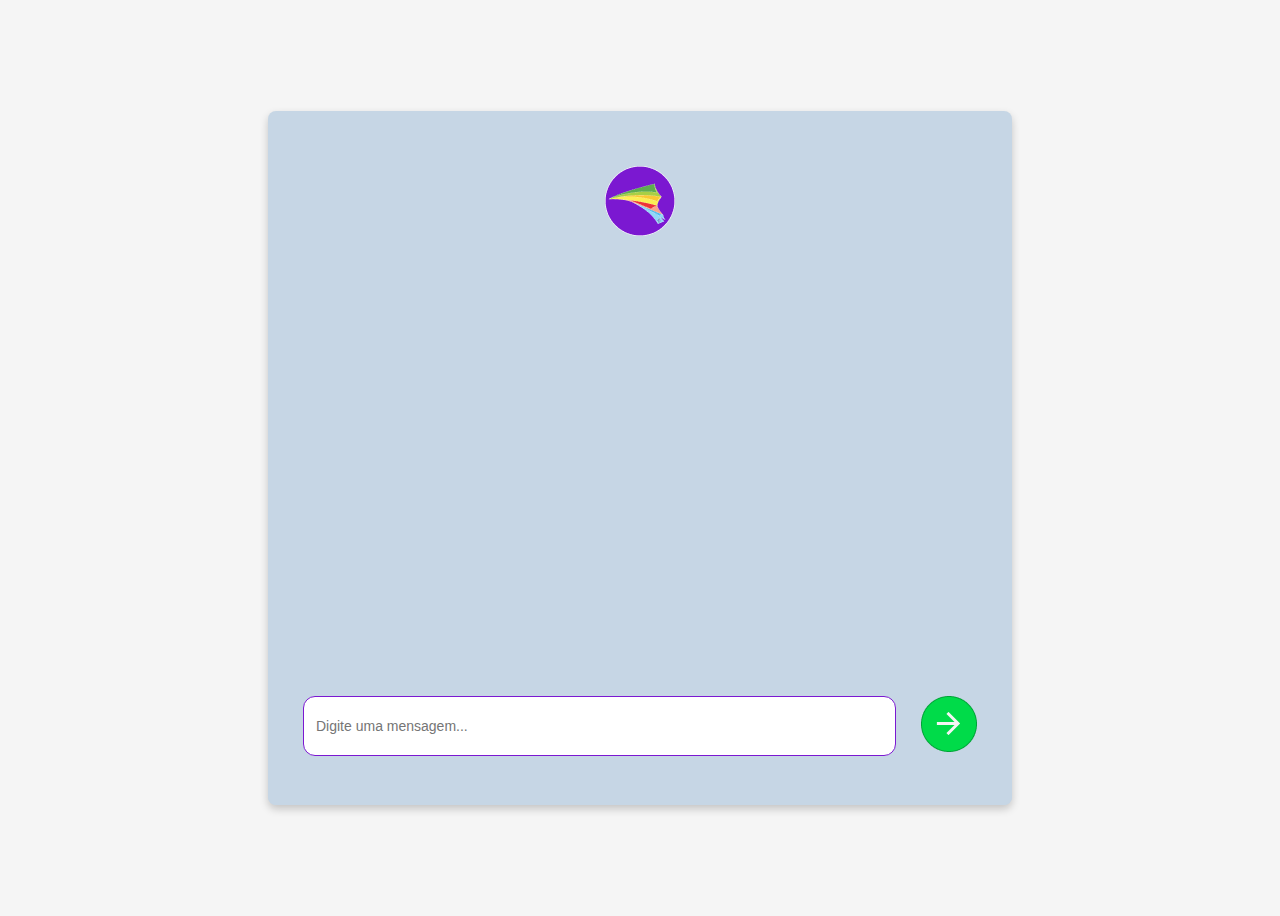
<file: tela_chatbot/index.html>
<!DOCTYPE html>
<html lang="pt-br">
  <head>
    <meta charset="UTF-8" />
    <meta
      name="viewport"
      content="width=device-width, 
    initial-scale=1.0"
    />
    <link rel="stylesheet" href="style.css" />
    <title>Chatbot</title>
  </head>
  <body>
    <div class="chat-container">
      <img src="Logo.png" alt="Logo do Chatbot" class="chat-logo" />
      <div class="chat-box" id="chatBox"></div>
      <div class="input-container">
        <input
          type="text"
          id="userInput"
          placeholder="Digite uma mensagem..."
        />
        <div onclick="sendMessage()" class="button">
          <img src="Frame 6.png" alt="botão enviar mensagem" />
        </div>
      </div>
    </div>
    <script src="script.js"></script>
  </body>
</html>
</file>
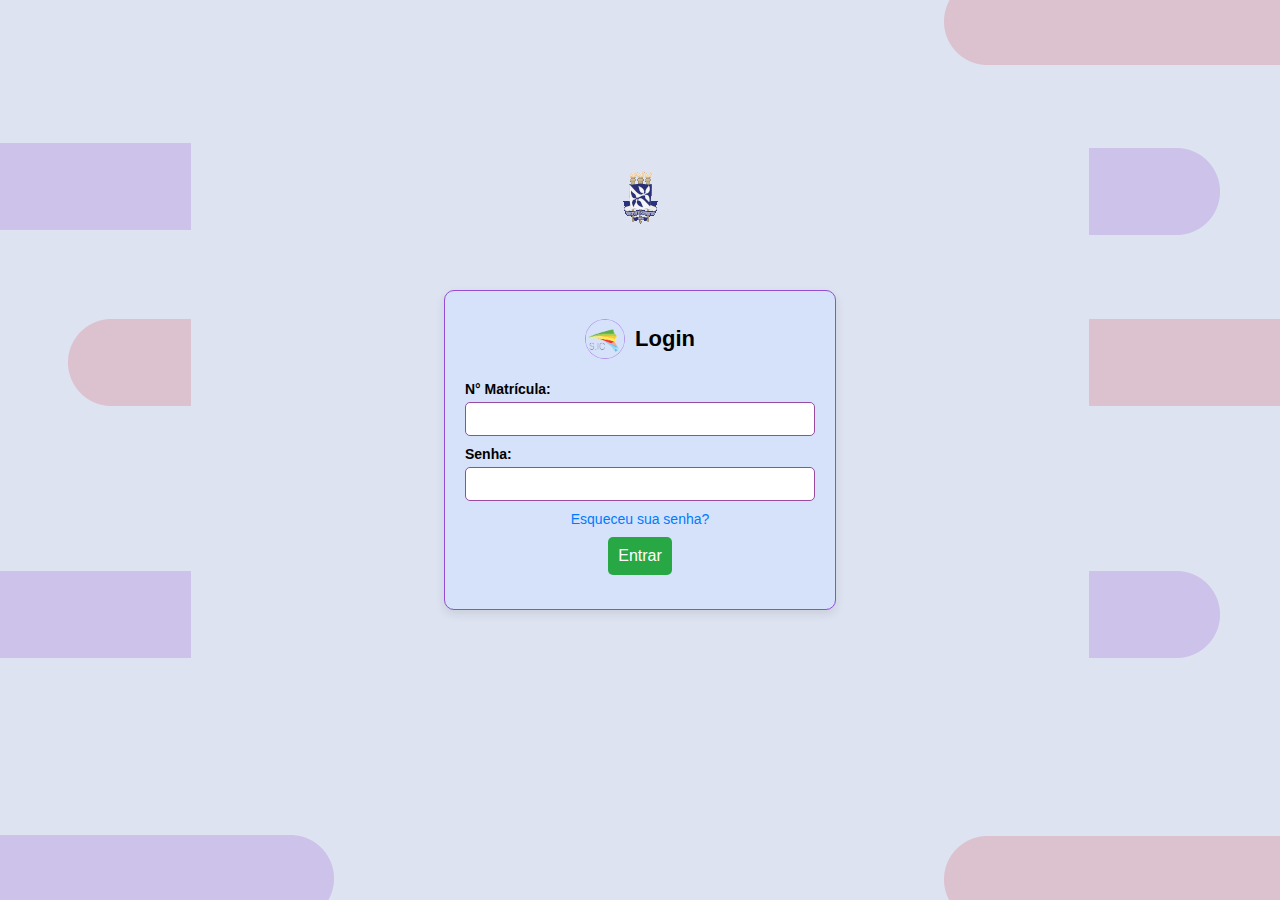
<file: tela_login/index.html>
<!DOCTYPE html>
<html lang="pt">
<head>
    <meta charset="UTF-8">
    <meta name="viewport" content="width=device-width, initial-scale=1.0">
    <title>Login</title>
    <link rel="stylesheet" href="estilo.css">
</head>
<body>
    <div class="top" id="top1">
        <img src="imgs/logopufba.png" alt="Logo UFBA">
    </div>
    <div class="top"></div>

    <div class="container">
        <div class="header">
            <img src="imgs/sic_logo_login.png" alt="Logo SIC" class="logo">
            <h1>Login</h1>
        </div>

        <form id="loginForm">
            <div class="input-group">
                <label for="matricula">N° Matrícula:</label>
                <input type="text" id="matricula" required>
            </div>
            <div class="input-group">
                <label for="senha">Senha:</label>
                <input type="password" id="senha" required>
            </div>
            <a href="recuperar_senha.html" class="forgot-password">Esqueceu sua senha?</a>
            <button type="submit">Entrar</button>
            <p id="mensagemErro"></p>
        </form>
    </div>

    <script src="login.js"></script>
</body>
</html>
</file>
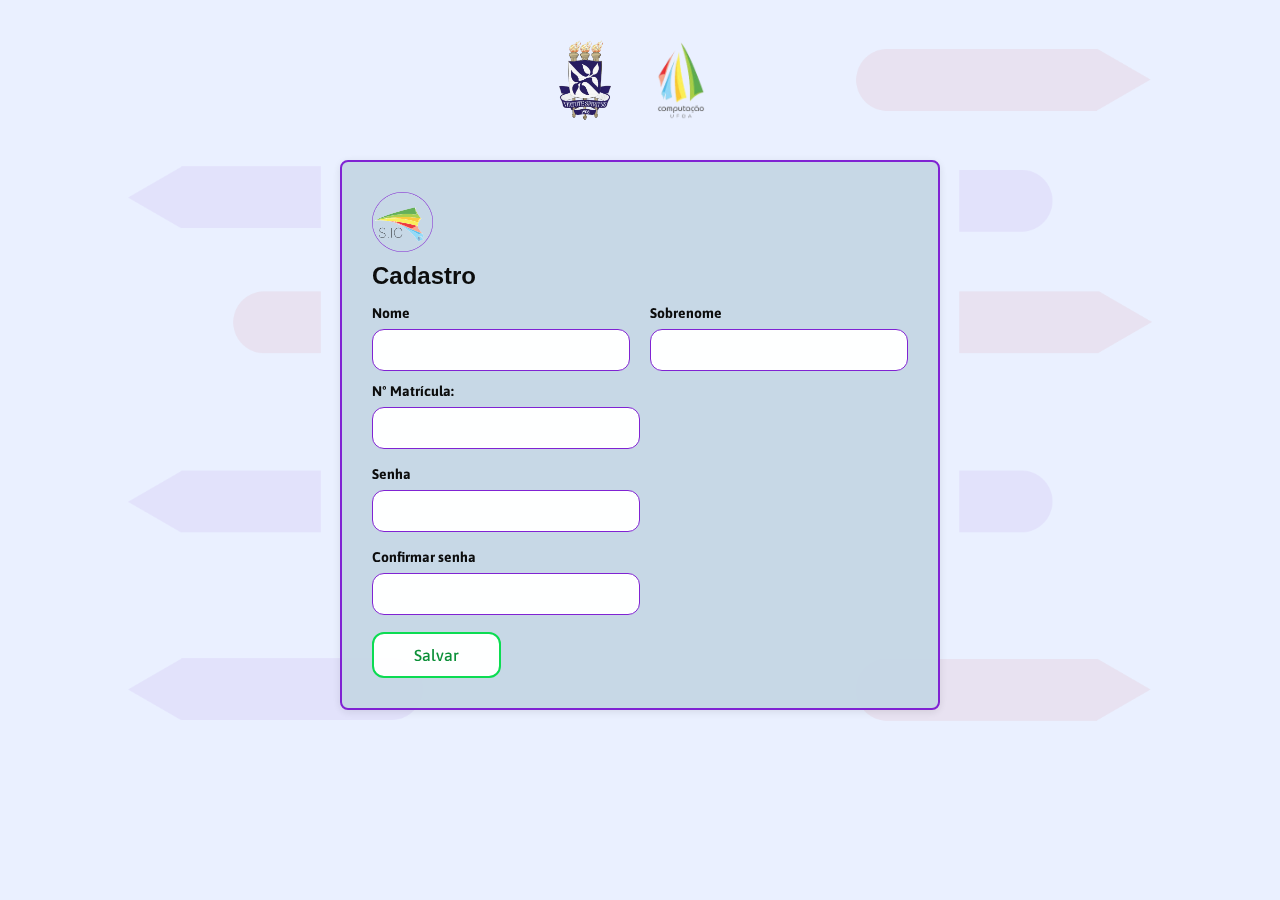
<file: tela_cadastro/indexCadastro.html>
<!DOCTYPE html>
<html lang="pt-br">
<head>
    <meta charset="UTF-8">
    <meta name="viewport" content="width=device-width, initial-scale=1.0">
    <title>Cadastro</title>
    <link rel="stylesheet" href="style.css">
    <link href="https://fonts.googleapis.com/css2?family=Asap:wght@400;500;600&display=swap" rel="stylesheet">
</head>
<body>
    <div class="logos-header">
        <img src="logoufba.png" alt="logoufba">
        <img src="logoic.png" alt="logoic">
    </div>
    <div class="container-cadastro">
        <img src="logo.png" alt="logo">
        <h2>Cadastro</h2>
        <!-- Após o cadastro, direcionar o usuário para a tela de chat -->
        <form action="." id="formCadastro" method="POST">
            <div class="nome-container">
                <div class="campo">
                    <label for="nome">Nome</label>
                    <input type="text" name="nome" id="nome" required>
                </div>
                <div class="campo">
                    <label for="sobrenome">Sobrenome</label>
                    <input type="text" name="sobrenome" id="sobrenome" required>
                </div>
            </div>
            <div class="campo">
                <label for="matricula">Nº Matrícula:</label>
                <input type="text" name="matricula" id="matricula" required>
            </div>
            <div class="campo">
                <label for="senha">Senha</label>
                <input type="password" name="senha" id="senha" required>
            </div>
            <div class="campo">
                <label for="confsenha">Confirmar senha</label>
                <input type="password" name="confsenha" id="confsenha" required>
            </div>
            <input type="submit" value="Salvar" class="btn-salvar">
        </form>
    </div>
    <script src="main.js"></script>
</body>
</html>
</file>
<file: tela_chatbot/style.css>
body {
  font-family: Arial, sans-serif;
  display: flex;
  justify-content: center;
  align-items: center;
  height: 100vh;
  background-color: #f5f5f5;
}

.chat-container {
  width: 744px;
  border-radius: 8px;
  box-shadow: 0px 4px 8px rgba(0, 0, 0, 0.2);
  overflow: hidden;
  background: #c6d6e5;
}

.chat-logo {
  display: block;
  margin: 10px auto;
  padding-top: 45px;
}

.chat-box {
  height: 420px;
  overflow-y: auto;
  padding: 10px;
  background-color: #c6d6e5;
}

.chat-box::-webkit-scrollbar {
  width: 0;
  background: transparent;
}

.chat-box {
  scrollbar-width: thin;
  scrollbar-color: transparent transparent;
}

.user-message {
  display: flex;
  align-items: center;
  padding: 10px 20px;
  border-radius: 20px;
  width: 250px;
  max-width: 250px;
  min-height: 47px;
  overflow-y: auto;
  height: auto;
  word-wrap: break-word;
  white-space: normal;
  margin-right: 103px;
  margin-bottom: 34px;
}

.bot-message {
  display: flex;
  align-items: center;
  padding: 10px 20px;
  border-radius: 20px;
  width: 250px;
  max-width: 75%;
  min-height: 47px;
  height: auto;
  overflow-y: auto;
  word-wrap: break-word;
  white-space: pre-wrap;
  margin-bottom: 34px;
  margin-left: 100px;
  display: grid;
}

.user-message {
  background-color: #bea7a7;
  align-self: flex-end;
}

.bot-message {
  background-color: #9886a6;
  align-self: flex-start;
}

.input-container {
  display: flex;
  justify-content: center;
  padding: 10px 0 49px;
  background-color: #c6d6e5;
}

input {
  padding: 12px;
  border: 1px solid #7b18d1;
  border-radius: 12px;
  font-size: 14px;
  transition: border-color 0.3s;
  color: #000000;
  font-family: "Asap", sans-serif;
  width: 567px;
  outline: none;
}

.button {
  border: none;
  cursor: pointer;
  margin-left: 25px;
}
</file>
<file: tela_login/estilo.css>
body {
    font-family: Arial, sans-serif;
    background-color: #dde3f0;
    display: flex;
    justify-content: center;
    align-items: center;
    height: 100vh;
    margin: 0;
    
    background-image: url(imgs/back.png);
    background-position: center;
}

.container {
    background-color: #d5e2fa;
    padding: 20px;
    border-radius: 10px;
    box-shadow: 0px 4px 10px rgba(31, 30, 30, 0.1);
    width: 350px;
    text-align: center;
    border: 1.5px solid rgb(147, 78, 211);
}

.header {
    display: flex;
    align-items: center;
    justify-content: center;
    gap: 10px;
    margin-bottom: 15px;
}

.logo {
    width: 40px;
    height: 40px;
    border-radius: 50%;
}

h1 {
    font-size: 22px;
    font-weight: bold;
}

.input-group {
    display: flex;
    flex-direction: column;
    text-align: left;
    margin-bottom: 10px;
}

label {
    font-size: 14px;
    margin-bottom: 5px;
    font-weight: bold;
}

input {
    padding: 8px;
    border-radius: 5px;
    font-size: 14px;
    border: 1px solid #964ba0;
}

.forgot-password {
    display: block;
    margin-bottom: 10px;
    font-size: 14px;
    color: #007bff;
    text-decoration: none;
}

.forgot-password:hover {
    text-decoration: underline;
}

button {
    background-color: #28a745;
    color: white;
    border: none;
    padding: 10px;
    border-radius: 5px;
    cursor: pointer;
    font-size: 16px;
}

button:hover {
    background-color: #218838;
}

#mensagemErro {
    color: red;
    font-size: 14px;
    margin-top: 10px;
}

#top1 {
    position: absolute;
    top: 170px;
}
</file>
<file: tela_cadastro/style.css>
* {
    margin: 0;
    padding: 0;
    box-sizing: border-box;
    font-family: Arial, sans-serif;
}

body {
    background-color: #eaf0ff;
    background-image: url('back.png');
    background-size: 80%;  
    background-position: center 20%;  
    background-repeat: no-repeat;
    background-attachment: fixed;
    min-height: 100vh;
    display: flex;
    flex-direction: column;
    align-items: center;
    padding: 20px;
    position: relative;
}


body::before {
    content: '';
    position: fixed;
    top: 0;
    left: 0;
    right: 0;
    bottom: 0;
    background-color: rgba(234, 240, 255, 0.6);
    z-index: 0;
}


.logos-header, .container-cadastro {
    position: relative;
    z-index: 1;
}


.logos-header {
    width: 100%;
    display: flex;
    justify-content: center;
    align-items: center;
    padding: 20px;
    max-width: 1200px;
    gap: 30px;
}

.logos-header img {
    height: 80px;
    object-fit: contain;
}

.logo-ic {
    height: 80px;
    order: 1;
}

.logo-ufba {
    height: 80px;
    order: 2;
}

.logo-sic {
    height: 80px;
    margin: 0 20px;
    order: 3;
    margin-left: auto;
}


.container-cadastro {
    background-color: #c6d6e5;
    opacity: 0.95;  
    border: 2px solid #7b18d1;
    padding: 30px;
    border-radius: 8px;
    box-shadow: 0 2px 10px rgba(0, 0, 0, 0.1);
    width: 100%;
    max-width: 600px;
    margin-top: 20px;
    position: relative;  
    z-index: 2;  
}


.container-cadastro img {
    display: block;
    margin: 0 0 10px 0;
    height: 60px;
}

h2 {
    text-align: left;
    color: #000000;
    margin-bottom: 15px;
    line-height: normal;
}

form {
    display: flex;
    flex-direction: column;
    gap: 12px;
    align-items: flex-start;
    clear: both;
}

.nome-container {
    display: flex;
    gap: 20px;
    width: 100%;
}

.campo {
    flex: 1;
    display: flex;
    flex-direction: column;
    gap: 8px;
}

form > .campo {
    width: 50%;
    margin-bottom: 5px;
}

label {
    font-size: 14px;
    color: #000000;
    font-weight: 700;
    font-family: 'Asap', sans-serif;
}

@import url('https://fonts.googleapis.com/css2?family=Asap:wght@400;500;600&display=swap');


input {
    padding: 12px;
    border: 1px solid #7b18d1;
    border-radius: 12px;
    font-size: 14px;
    transition: border-color 0.3s;
    color: #000000;
    font-family: 'Asap', sans-serif;
}

input:focus {
    outline: none;
    border-color: #7b18d1;
    box-shadow: 0 0 3px rgba(123, 24, 209, 0.3);
}


textarea {
    border-radius: 12px;
    color: #000000;
    font-family: 'Asap', sans-serif;
}


.btn-salvar {
    background-color: white;
    color: #008b2e;
    padding: 12px 40px;
    border: 2px solid #00db49;
    border-radius: 12px;
    cursor: pointer;
    font-size: 16px;
    font-weight: 500;
    transition: all 0.3s;
    min-width: 100px;
}

.btn-salvar:hover {
    background-color: #008b2e;
    color: white;
}

.btn-salvar:focus {
    outline: none;
    border-color: #00db49;
    box-shadow: 0 0 3px rgba(0, 219, 73, 0.3);
}

/* Responsividade */
@media (max-width: 600px) {
    .nome-container {
        flex-direction: column;
        gap: 20px;
    }

    form > .campo {
        width: 100%;
    }

    .container-cadastro {
        padding: 20px;
    }
}
</file>
